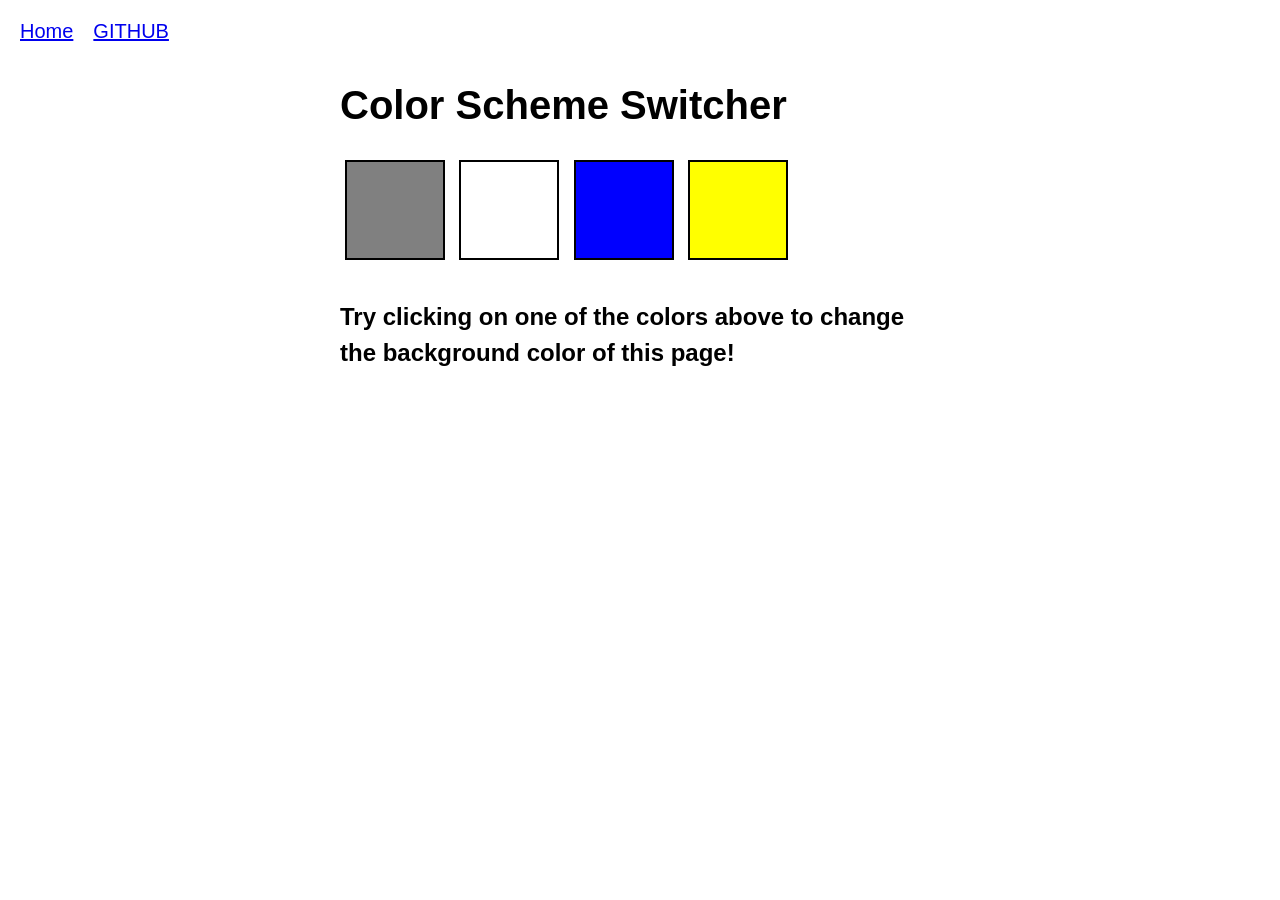
<file: projects/1_colorchange/index.html>
<!DOCTYPE html>
<html lang="en">
<head>
    <meta charset="UTF-8">
    <meta name="viewport" content="width=device-width, initial-scale=1.0">

    <title>JavaScript Background Color Switcher</title>

    <link rel="stylesheet" href="style.css">
</head>

<body>
    <nav>
        <a href="/">Home</a>
        <a href="https://github.com/Aman-022" target="_blank">GITHUB</a>
    </nav>

    <div class="canvas">
        <h1>Color Scheme Switcher</h1>

        <span class="button" id="grey"></span>
        <span class="button" id="white"></span>
        <span class="button" id="blue"></span>
        <span class="button" id="yellow"></span>

        <h2>
            Try clicking on one of the colors above
            <span>to change the background color of this page!</span>
        </h2>
    </div>

    <script src="script.js"></script>
</body>
</html>
</file>
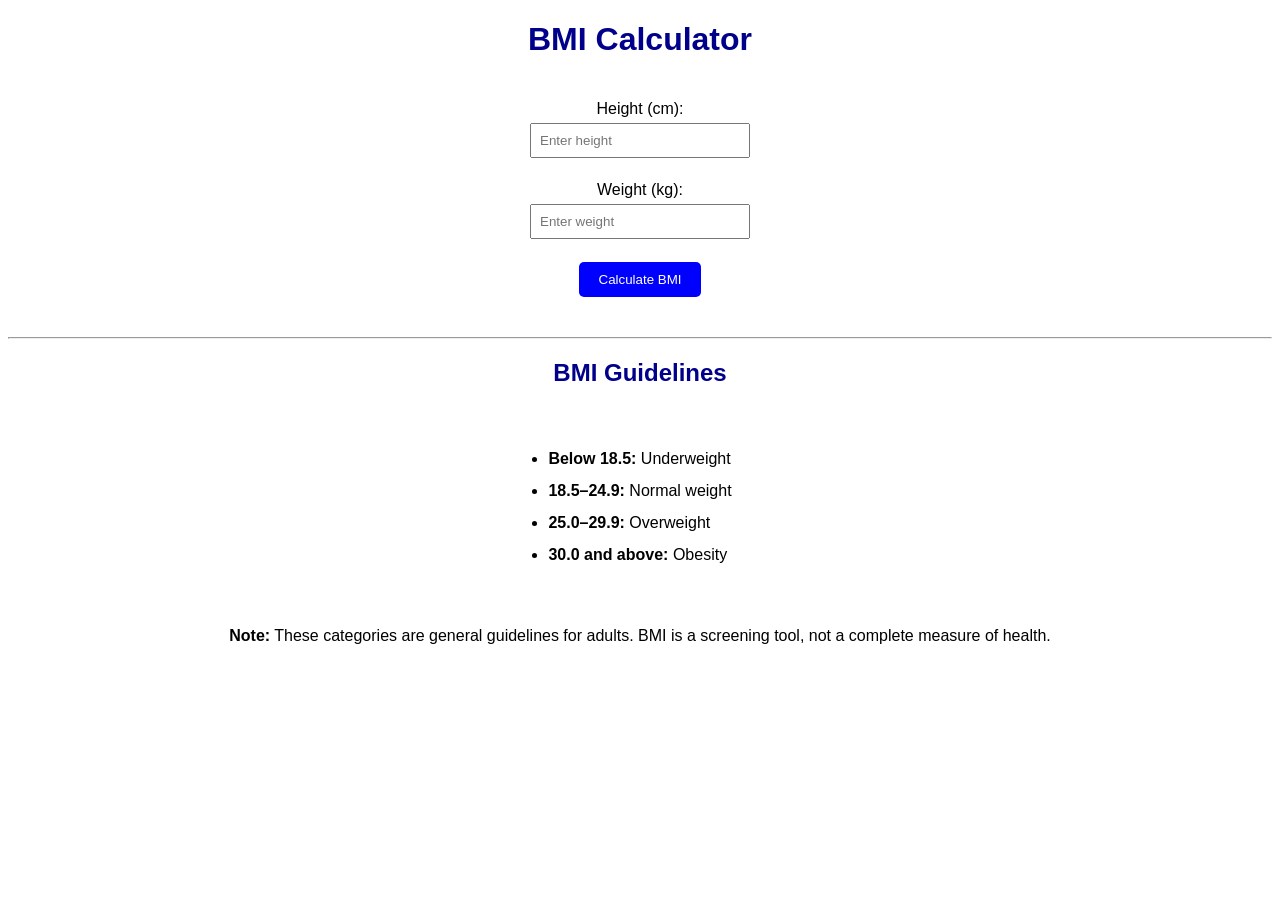
<file: projects/2_bmi/index.html>
<!DOCTYPE html>
<html lang="en">
<head>
    <meta charset="UTF-8">
    <meta name="viewport" content="width=device-width, initial-scale=1.0">
    <title>BMI Calculator</title>
    <link rel="stylesheet" href="style.css">
</head>
<body>

    <h1>BMI Calculator</h1>

    <form id="bmi-form">
        <label for="height">Height (cm):</label>
        <input type="number" id="height" placeholder="Enter height" required>

        <br><br>

        <label for="weight">Weight (kg):</label>
        <input type="number" id="weight" placeholder="Enter weight" required>

        <br><br>

        <button type="submit">Calculate BMI</button>
    </form>

    <h2 id="result"></h2>

    <hr>

    <h2>BMI Guidelines</h2>

    <ul>
        <li><strong>Below 18.5:</strong> Underweight</li>
        <li><strong>18.5–24.9:</strong> Normal weight</li>
        <li><strong>25.0–29.9:</strong> Overweight</li>
        <li><strong>30.0 and above:</strong> Obesity</li>
    </ul>

    <p>
        <strong>Note:</strong> These categories are general guidelines for adults.
        BMI is a screening tool, not a complete measure of health.
    </p>

    <script src="script.js"></script>

</body>
</html>
</file>
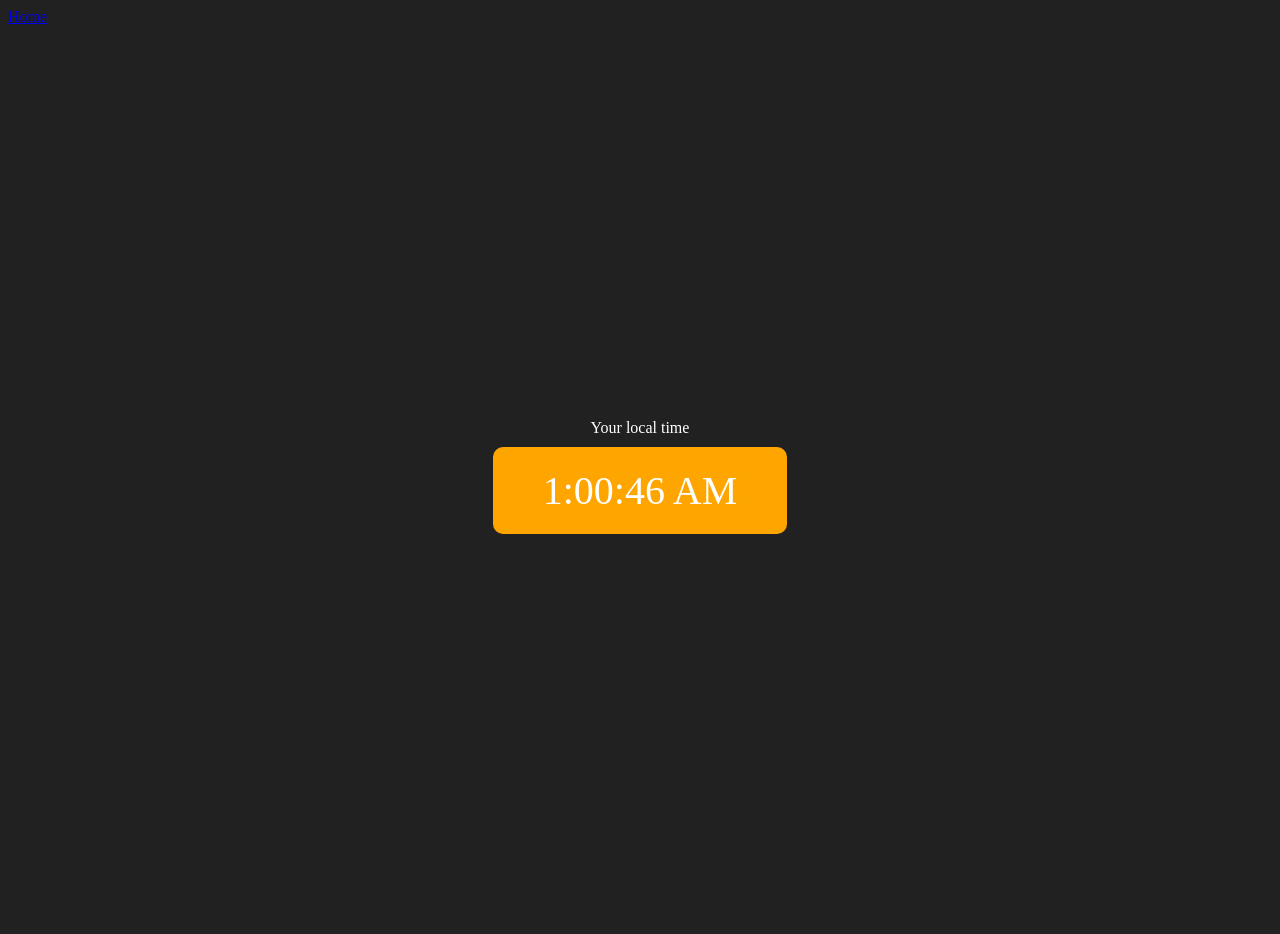
<file: projects/3_digital_clock/index.html>
<!DOCTYPE html>
<html lang="en">
<head>
    <meta charset="UTF-8">
    <meta name="viewport" content="width=device-width, initial-scale=1.0">

    <link rel="stylesheet" href="style.css">

    <title>Your Local Time</title>
</head>
<body>
    <nav>
        <a href="/" aria-current="page">Home</a>
    </nav>

    <div class="center">
        <div id="banner">
            <span>Your local time</span>
        </div>
        <div id="clock"></div>
    </div>

    <script src="script.js"></script>

</body>
</html>
</file>
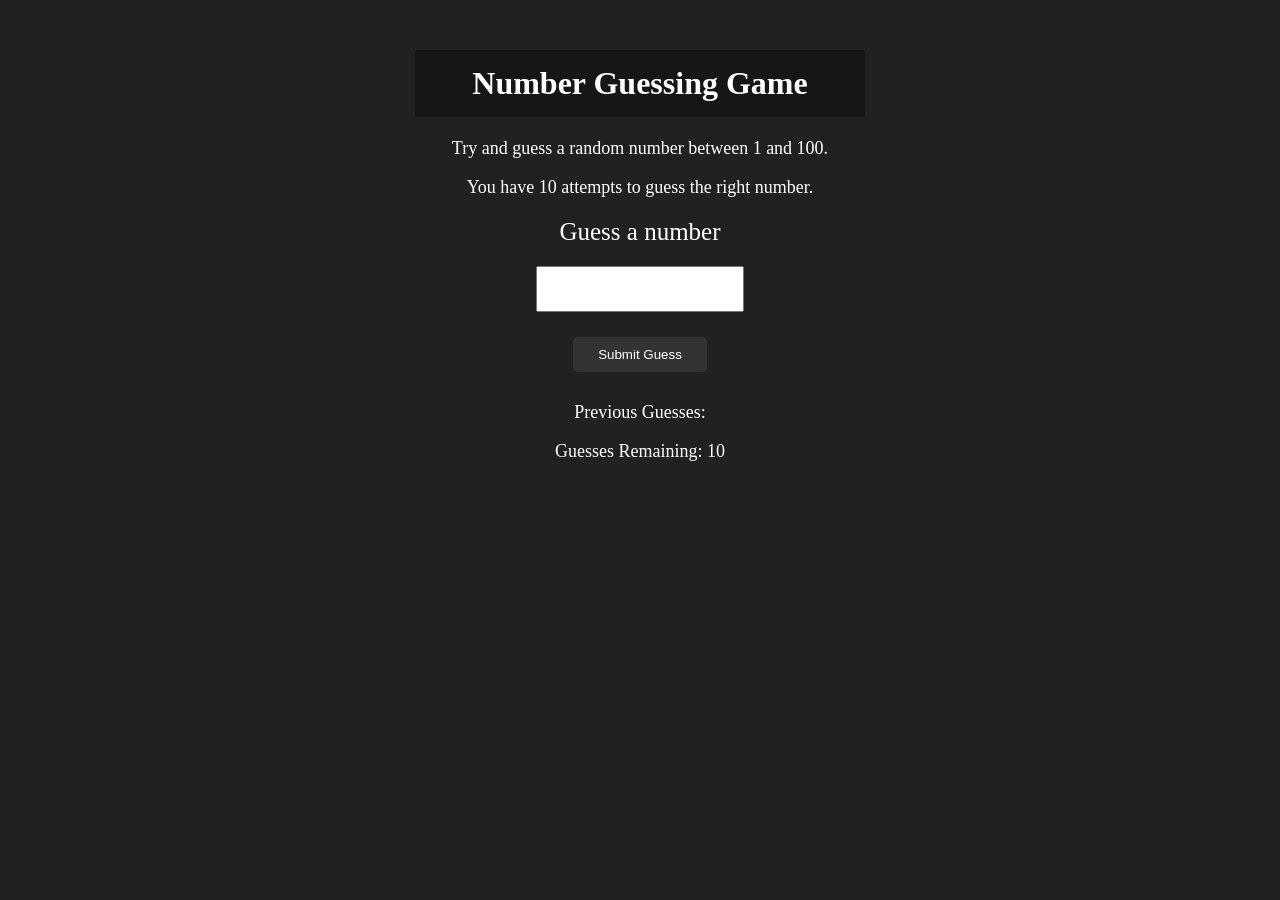
<file: projects/4_guessNUMBER/index.html>
<!DOCTYPE html>
<html lang="en">
<head>
    <meta charset="UTF-8">
    <meta name="viewport" content="width=device-width, initial-scale=1.0">

    <title>Number Guessing Game</title>

    <link rel="stylesheet" href="style.css">
</head>
<body>

    <div id="wrapper">
        <h1>Number Guessing Game</h1>

        <p>Try and guess a random number between 1 and 100.</p>
        <p>You have 10 attempts to guess the right number.</p>

        <form class="form">
            <label for="guessField" id="guess">Guess a number</label>

            <input type="number" id="guessField" class="guessField">

            <input type="submit" id="subt" value="Submit Guess" class="guessSubmit">
        </form>

        <div class="resultParas">
            <p>Previous Guesses: <span class="guesses"></span></p>

            <p>Guesses Remaining: <span class="lastResult">10</span></p>

            <p class="lowOrHi"></p>
        </div>
    </div>

    <script src="script.js"></script>

</body>
</html>
</file>
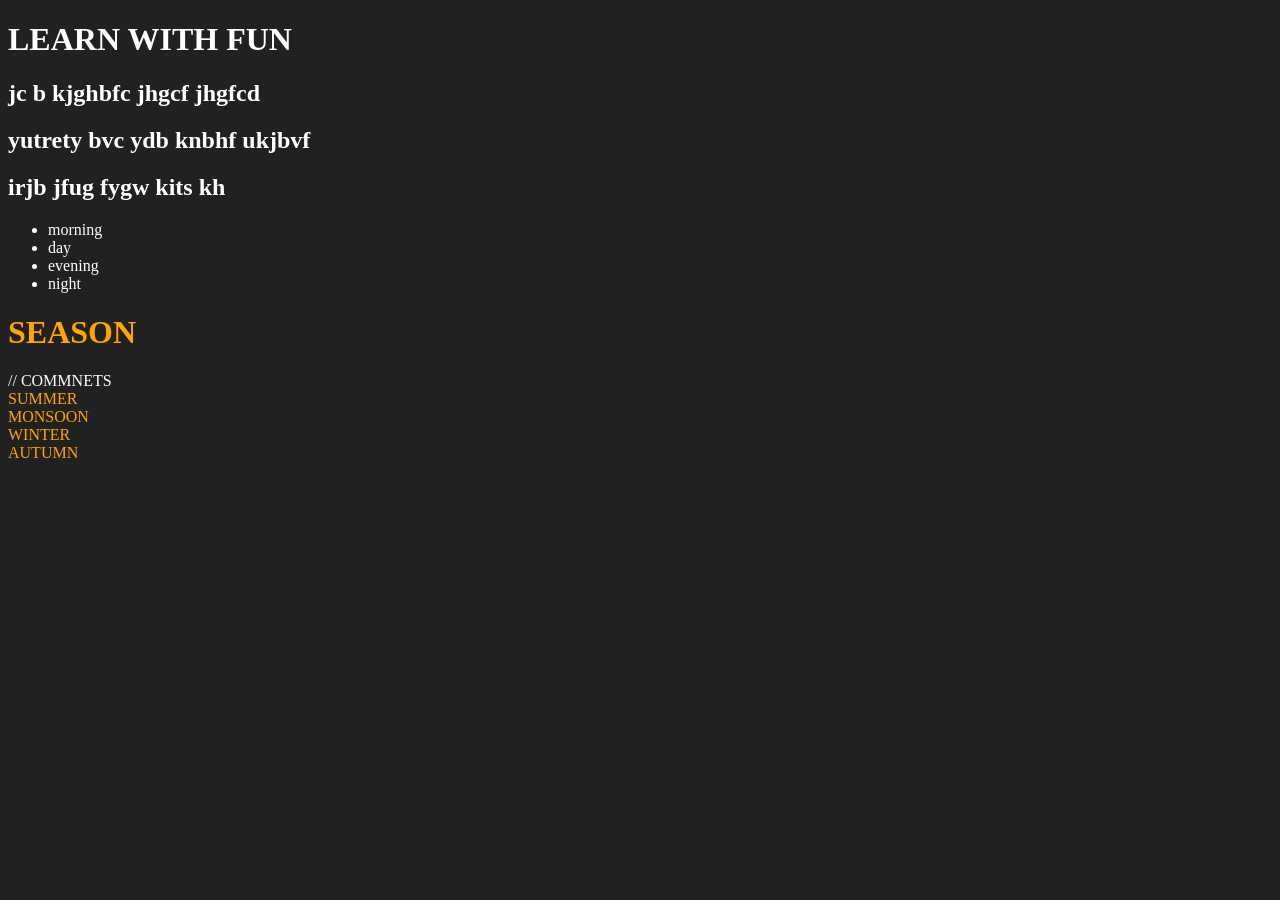
<file: 04_DOM/1_index.html>
<!DOCTYPE html>
<html lang="en">

<head>
    <meta charset="UTF-8">
    <meta name="viewport" content="width=device-width, initial-scale=1.0">

    <title>DOM LEARNING</title>

    <style>
        .big-black {
            background-color: #212121;
            color: #fff;
        }
    </style>
</head>

<body class="big-black">

    <div class="big-black">

        <h1 id="title" class="heading">LEARN WITH FUN</h1>

        <h2>jc b kjghbfc jhgcf jhgfcd</h2>
        <h2>yutrety bvc ydb knbhf ukjbvf</h2>
        <h2>irjb jfug fygw kits kh</h2>

        <ul class="days">
            <li>morning</li>
            <li>day</li>
            <li>evening</li>
            <li>night</li>
        </ul>

    </div>

    <div class="parent">
        
        <h1 style="color: brown;">SEASON</h1>
        // COMMNETS 
        <div class="season">SUMMER</div>
        <div class="season">MONSOON</div>
        <div class="season">WINTER</div>
        <div class="season">AUTUMN</div>

    </div>

    <script>
        // Select the parent element using its class
        const parent = document.querySelector(".parent");

        // Get all direct child elements
        console.log(parent.children);

        // Print the second child element's HTML
        console.log(parent.children[1].innerHTML);

        // Change the text color of all children
        for (let i = 0; i < parent.children.length; i++) {
            parent.children[i].style.color = "#FFA500";

            console.log(parent.children[i].innerHTML);
        }

        // Print the first child element
        console.log(parent.firstElementChild);

        // Print the last child element
        console.log(parent.lastElementChild);

        // Select the first element with class "season"
        const dayone = document.querySelector(".season");
        console.log(dayone);
        console.log(dayone.parentElement);
        console.log(dayone.nextElementSibling);
        console.log("NODES:", parent.childNodes);
    </script>

</body>

</html>
</file>
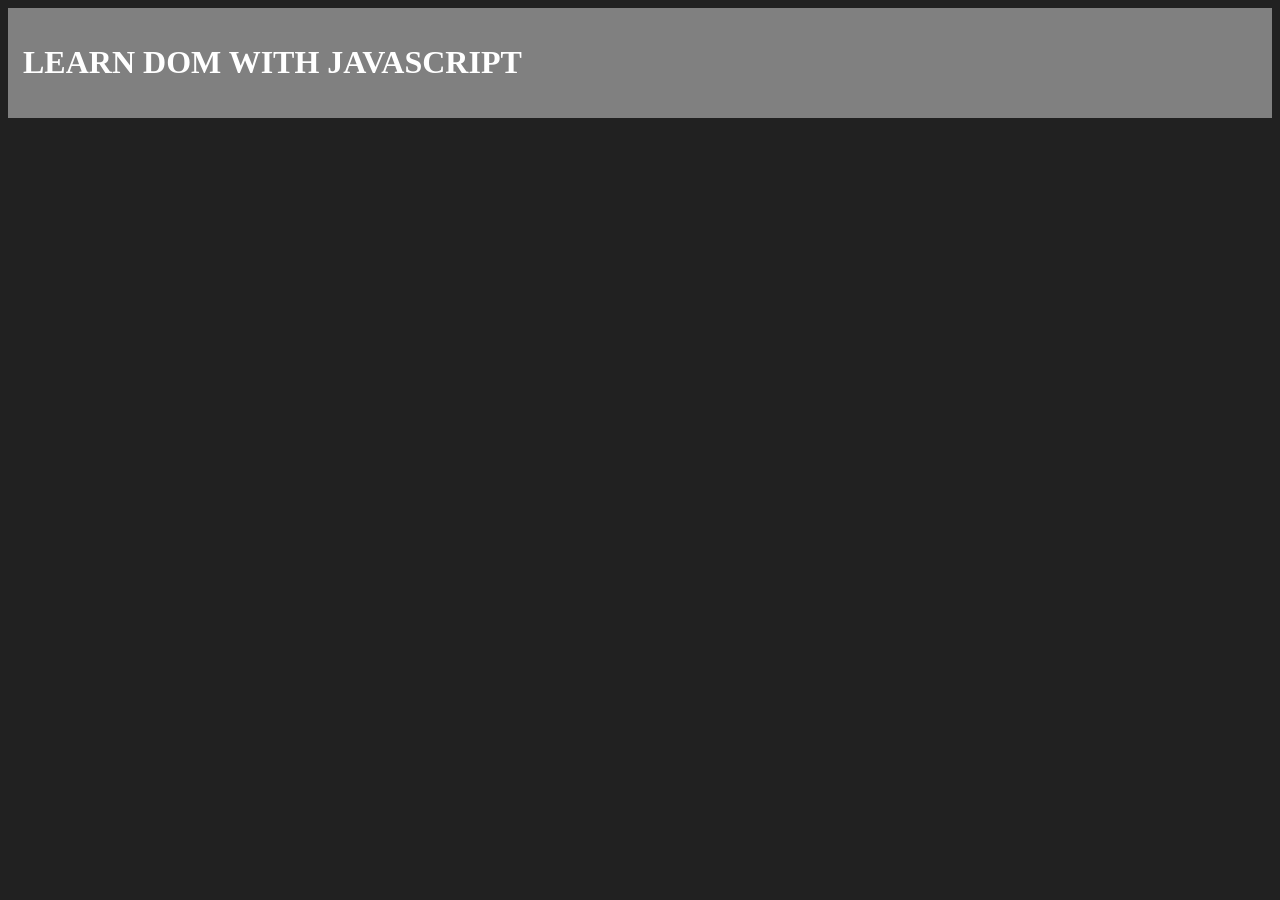
<file: 04_DOM/2_createElement.html>
<!DOCTYPE html>
<html lang="en">

<head>
    <meta charset="UTF-8">
    <meta name="viewport" content="width=device-width, initial-scale=1.0">

    <title>DOM LEARNING</title>

    <style>
        .big-black {
            background-color: #212121;
            color: #fff;
        }
    </style>
</head>

<body class="big-black">

    <script>
        // CREATE AN H1 ELEMENT
        const h = document.createElement('h1');

        // CREATE A DIV ELEMENT
        const div = document.createElement('div');
        console.log(div);

        // SET CLASS NAME
        div.className = "main";

        // SET ID
        div.id = Math.floor(Math.random() * 100);

        // ADD TEXT TO THE H1
        h.innerText = "LEARN DOM WITH JAVASCRIPT";

        // ADD H1 INSIDE THE DIV
        div.appendChild(h);

        // ADD DIV TO THE BODY
        document.body.appendChild(div);

        div.setAttribute("title", "generated title");
        div.style.backgroundColor = "grey";
        div.style.padding = "15px";

    </script>

</body>

</html>
</file>
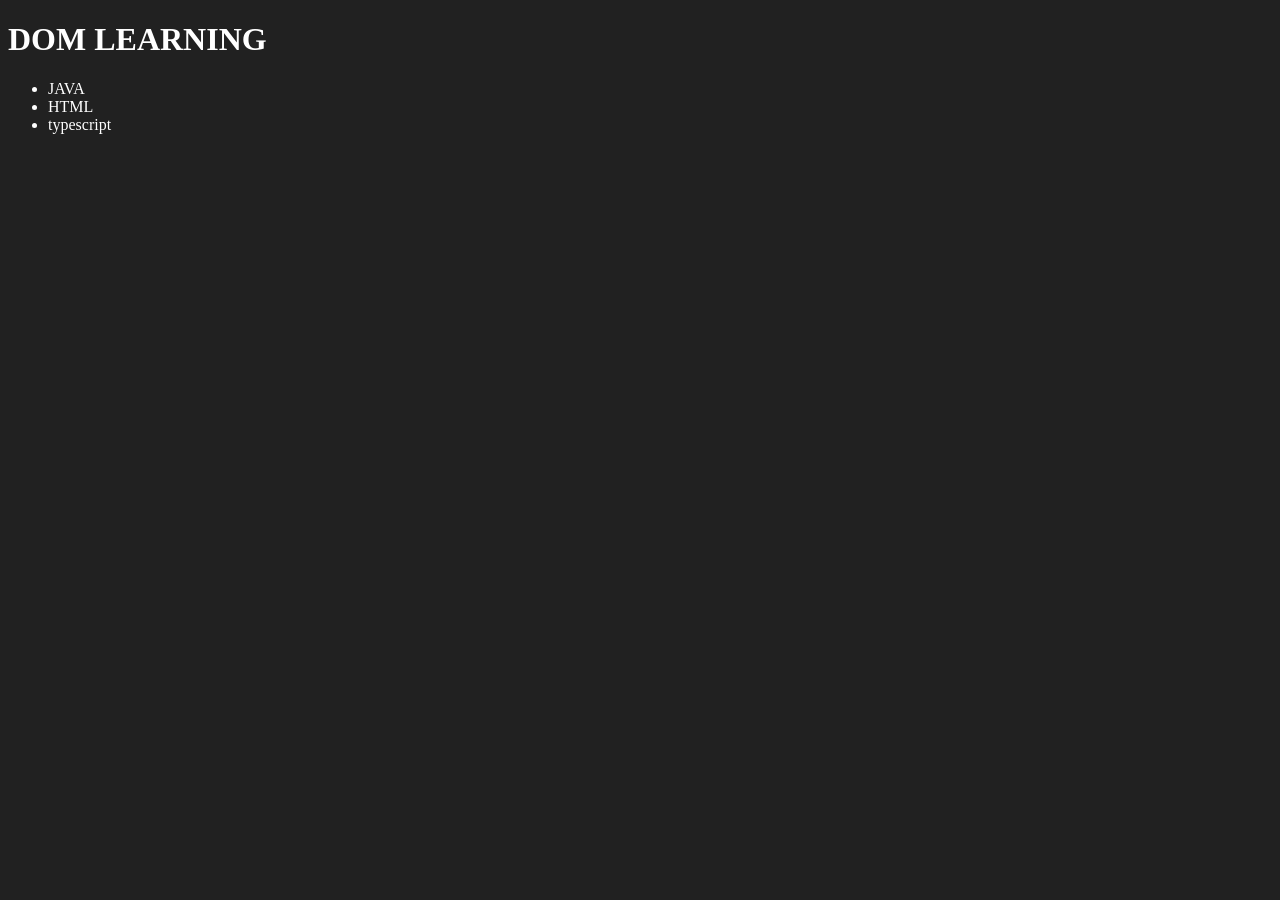
<file: 04_DOM/3_edit_remove.html>
<!DOCTYPE html>
<html lang="en">

<head>
    <meta charset="UTF-8">
    <meta name="viewport" content="width=device-width, initial-scale=1.0">

    <title>DOM LEARNING</title>

    <style>
        .big-black {
            background-color: #212121;
            color: #fff;
        }
    </style>
</head>

<body class="big-black">
    <h1>DOM LEARNING</h1>

    <ul class="language">
        <li>JS</li>
    </ul>

    <script>
        // goal : add new element 
        function addlang(lang) {
            const li = document.createElement('li');
            li.innerHTML = `${lang}`;

            document.querySelector('.language').appendChild(li);
        }
        // Add a new language
        addlang("C++");
        addlang("python")

        // add lang in optmized way : thers a issue 
        // here we no need to traverse the tree 
        function addoptlang (lang){
          const li =  document.createElement('li');
          li.appendChild(document.createTextNode(lang))
          document.querySelector('.language').appendChild(li)
        }
        addoptlang('typescript')

        // Edit and replace
       const secondLang = document.querySelector("li:nth-child(2)");
       const newli = document.createElement('li');
       newli.textContent = "HTML";
       secondLang.replaceWith(newli);

       // Edit and replace using outerHTML
       const firstLang = document.querySelector("li:nth-child(1)");
       firstLang.outerHTML = '<li>JAVA</li>';
      
       // REMOVE
       const anyLang = document.querySelector("li:nth-child(3)");
       anyLang.remove();
    </script>
</body>

</html>
</file>
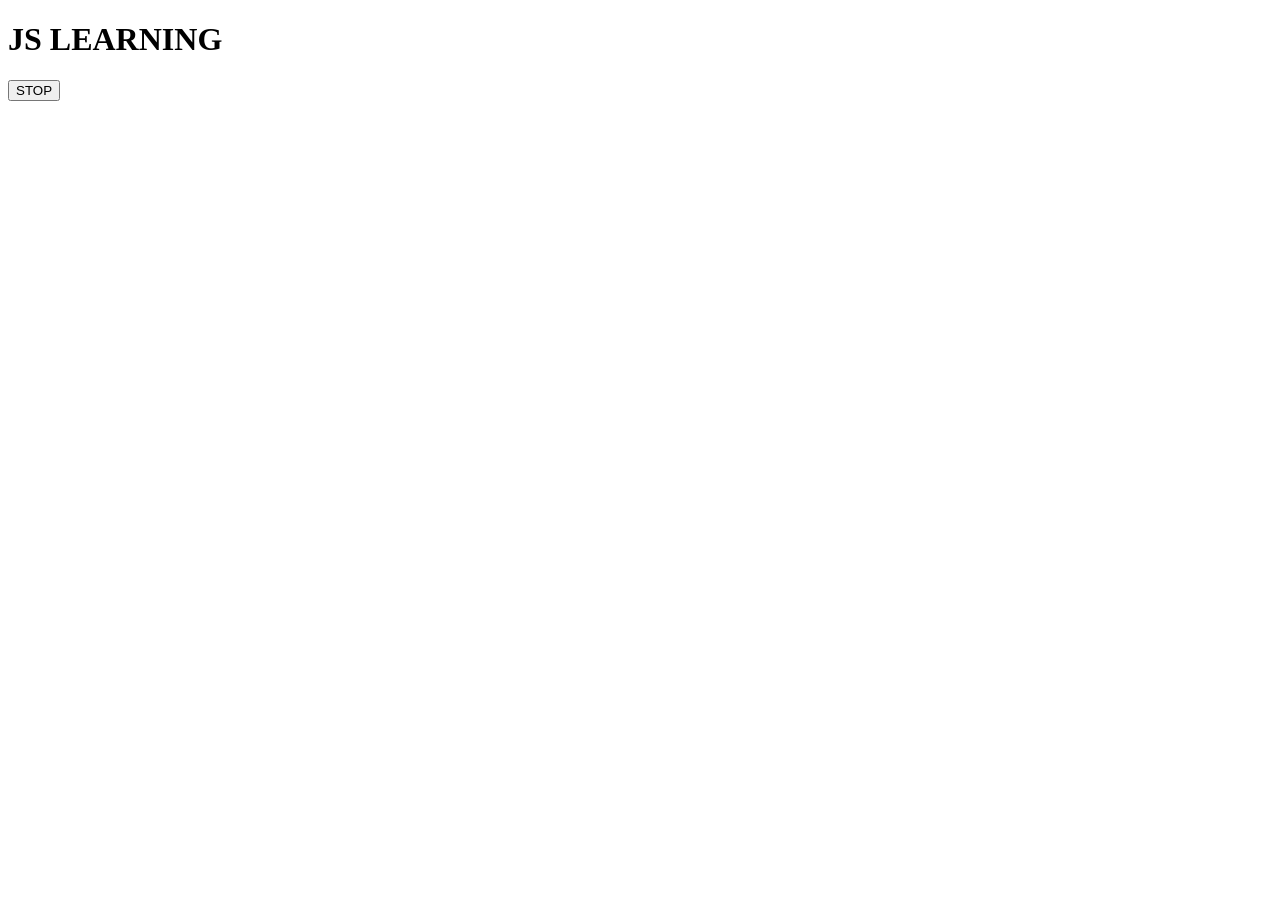
<file: 05_EVENTS/2_timeout.html>
<!DOCTYPE html>
<html lang="en">
<head>
    <meta charset="UTF-8">
    <meta name="viewport" content="width=device-width, initial-scale=1.0">
    <title>Document</title>
</head>
<body>
    <h1> JS LEARNING </h1>
    <button id = "stop" > STOP </button>
</body>
<script>
    setTimeout(function(){
        console.log("AMAN")
    },2000) // it call api 

    const changetext = function(){
        document.querySelector('h1').innerHTML= "LEARN JS "
    }

   const chnageme= setTimeout(changetext,3000);
    // let say , anytimeout doesnt execute in particular time then we can remove it after particular time 
    // clearTimeout(chnageme)

    document.querySelector("#stop").addEventListener('click',function(e){
            clearTimeout(chnageme)
            console.log("stopped")
    },false)
</script>
</html>
</file>
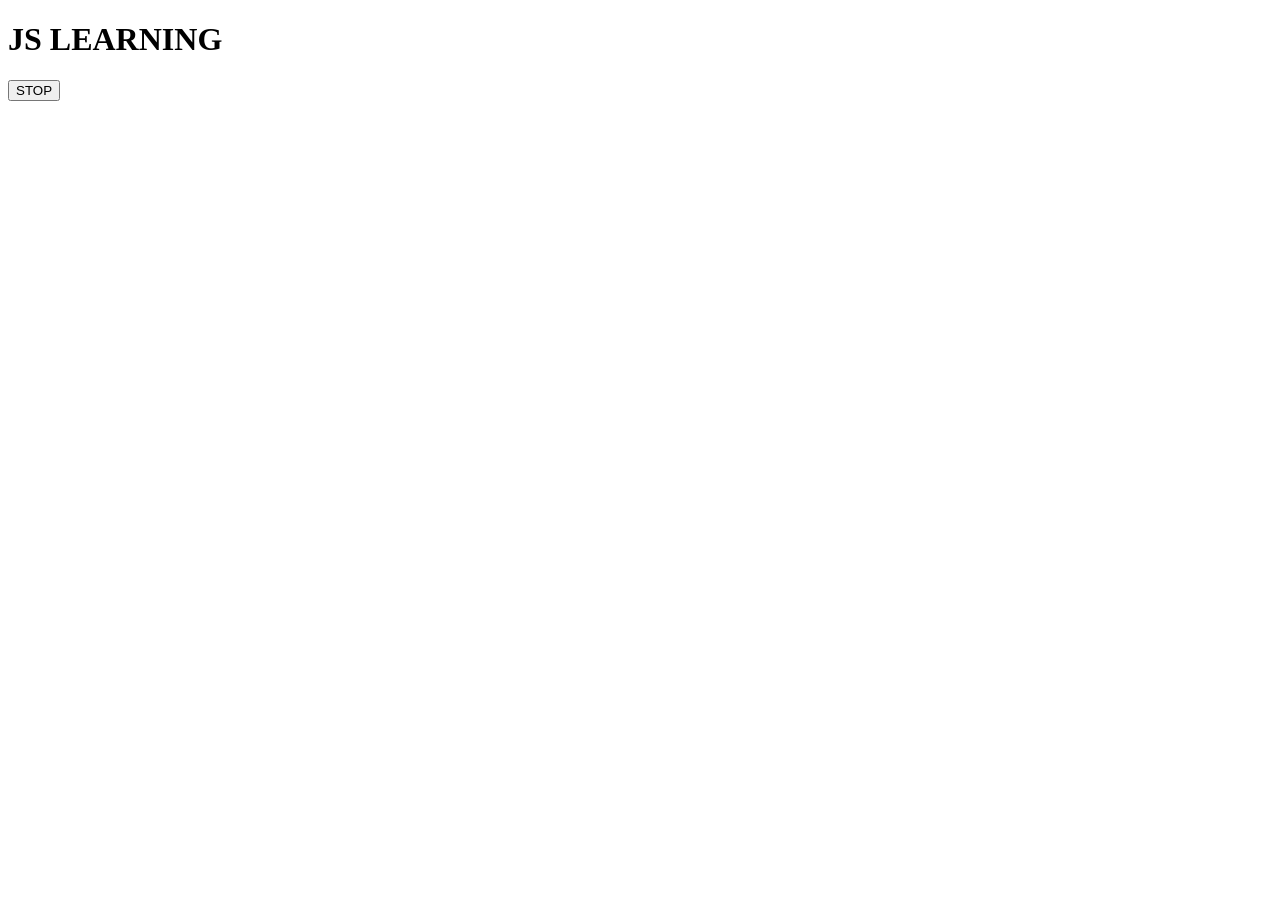
<file: 05_EVENTS/3_interval.html>
<!DOCTYPE html>
<html lang="en">
<head>
    <meta charset="UTF-8">
    <meta name="viewport" content="width=device-width, initial-scale=1.0">
    <title>Document</title>
</head>
<body>
    <h1> JS LEARNING </h1>
    <button id = "stop" > STOP </button>
</body>
<script>
//   setInterval(() => {
//     console.log("hey aman",Date.now());
//   }, 2000 );

let cnt =0; 
const saydate = function(str){
    cnt++;
     console.log(str,Date.now());
}
const intervalid = setInterval(saydate,2000,"its")

if(cnt=== 5) clearInterval(intervalid )
</script>
</html>
</file>
<file: projects/1_colorchange/style.css>
* {
    box-sizing: border-box;
}

body {
    margin: 0;
    padding: 20px;
    font-family: Arial, sans-serif;
    background-color: white;
    color: black;
}

nav {
    display: flex;
    gap: 20px;
    margin-bottom: 40px;
}

nav a {
    font-size: 20px;
}

.canvas {
    max-width: 600px;
    margin: 0 auto;
}

h1 {
    font-size: 40px;
}

.button {
    display: inline-block;
    width: 100px;
    height: 100px;
    margin: 5px;
    border: 2px solid black;
    cursor: pointer;
}

#grey {
    background-color: grey;
}

#white {
    background-color: white;
}

#blue {
    background-color: blue;
}

#yellow {
    background-color: yellow;
}

h2 {
    margin-top: 30px;
    line-height: 1.5;
}
</file>
<file: projects/2_bmi/style.css>
body {
    font-family: Arial, sans-serif;
    text-align: center;
}

h1 {
    color: darkblue;
}

form {
    background-color: white;
    padding: 20px;
    margin: 20px auto;
    width: 300px;
    border-radius: 10px;
}

input {
    padding: 8px;
    margin: 5px;
    width: 200px;
}

button {
    background-color: blue;
    color: white;
    padding: 10px 20px;
    border: none;
    border-radius: 5px;
    cursor: pointer;
}

button:hover {
    background-color: darkblue;
}

h2 {
    color: darkblue;
}

ul {
    display: inline-block;
    text-align: left;
    background-color: white;
    padding: 20px 40px;
    line-height: 2;
    border-radius: 10px;
}

p {
    margin: 20px;
}
</file>
<file: projects/3_digital_clock/style.css>
body {
    background-color: #212121;
    color: #fff;
}

.center {
    display: flex;
    height: 100vh;
    justify-content: center;
    align-items: center;
    flex-direction: column;
}

#clock {
    font-size: 40px;
    background-color: orange;
    padding: 20px 50px;
    margin-top: 10px;
    border-radius: 10px;
}
</file>
<file: projects/4_guessNUMBER/style.css>
body {
    background-color: #212121;
    color: #fff;
}

#wrapper {
    width: 450px;
    margin: 50px auto;
    text-align: center;
}

h1 {
    background-color: #161616;
    padding: 15px;
}

p {
    font-size: 18px;
}

#guess {
    display: block;
    font-size: 25px;
    margin: 20px;
}

#guessField {
    width: 200px;
    height: 40px;
    font-size: 25px;
    text-align: center;
}

#subt {
    display: block;
    margin: 25px auto;
    padding: 10px 25px;
    background-color: #333;
    color: white;
    border: none;
    border-radius: 5px;
    cursor: pointer;
}

#subt:hover {
    background-color: #555;
}

.resultParas {
    margin-top: 30px;
}

.lowOrHi {
    font-size: 22px;
    color: orange;
}
</file>
